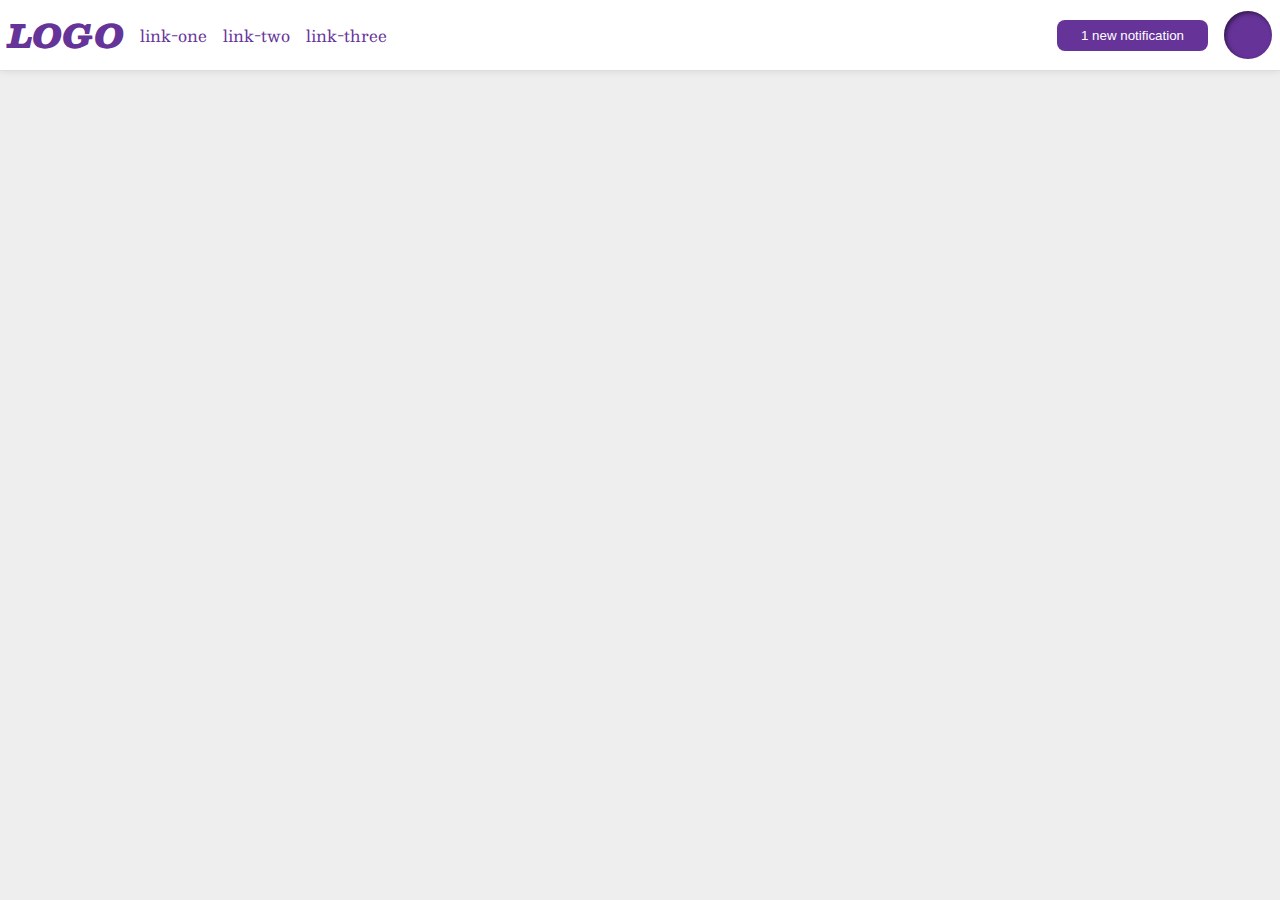
<file: flex/03-flex-header-2/index.html>
<!DOCTYPE html>
<html lang="en">
  <head>
    <meta charset="UTF-8">
    <meta http-equiv="X-UA-Compatible" content="IE=edge">
    <meta name="viewport" content="width=device-width, initial-scale=1.0">
    <title>Flex Header 2</title>
    <link rel="stylesheet" href="style.css">
  </head>
  <body>
    <div class="header">
      <div class="left">
        <div class="logo">
          LOGO
        </div>
        <ul class="links">
          <li><a href="google.com">link-one</a></li>
          <li><a href="google.com">link-two</a></li>
          <li><a href="google.com">link-three</a></li>
        </ul>
      </div>
      <div class="right">
        <button class="notifications">
          1 new notification
        </button>
        <div class="profile-image"></div>
      </div>
    </div>
  </body>
</html>
</file>
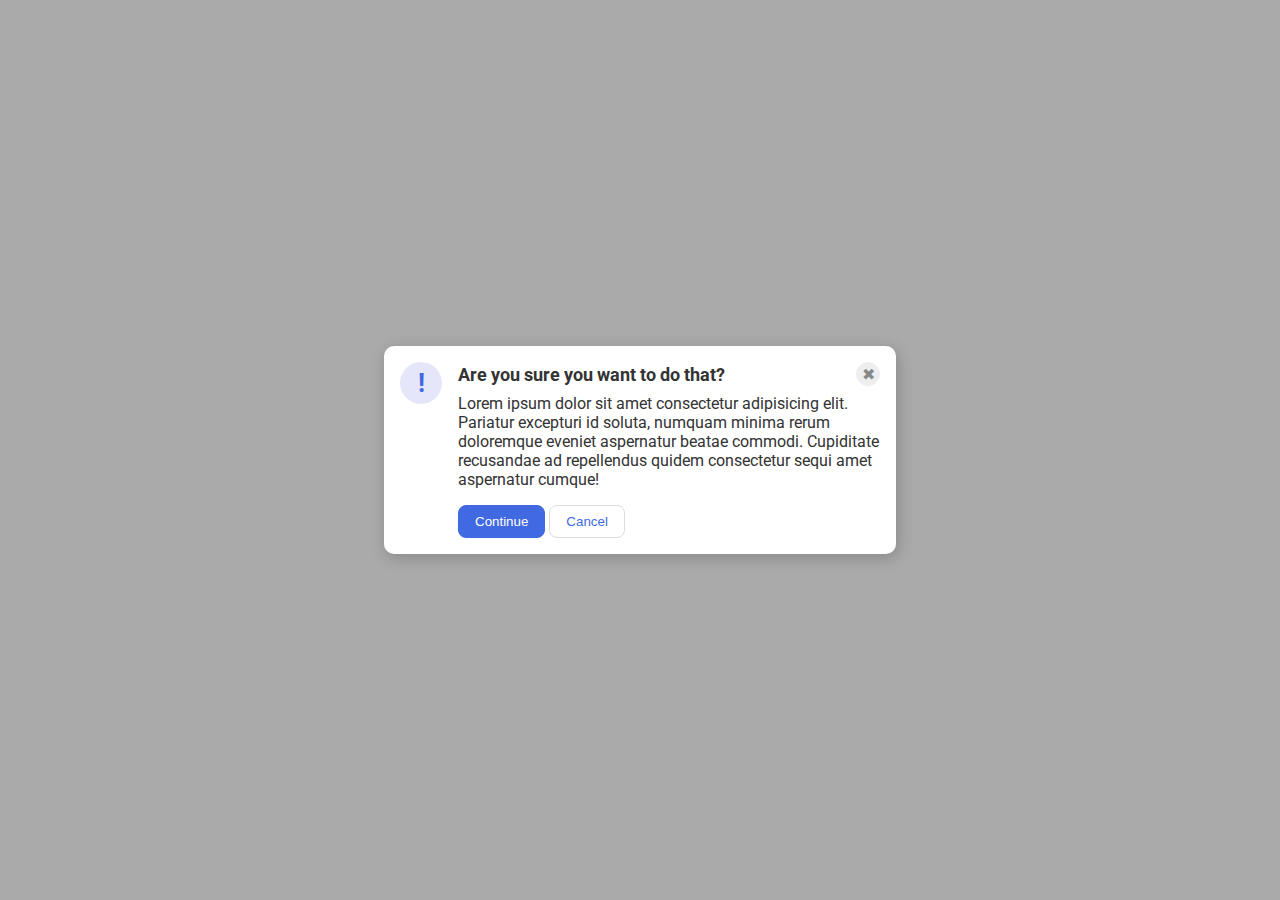
<file: flex/05-flex-modal/index.html>
<!DOCTYPE html>
<html lang="en">
  <head>
    <meta charset="UTF-8">
    <meta http-equiv="X-UA-Compatible" content="IE=edge">
    <meta name="viewport" content="width=device-width, initial-scale=1.0">
    <link rel="stylesheet" href="style.css">
    <title>Modal</title>
  </head>
  <body>
    <div class="modal">
      <div class="icon">!</div>
      <div class="container">
        <div class="header">Are you sure you want to do that?
          <button class="close-button">✖</button>
        </div>
        <div class="text">Lorem ipsum dolor sit amet consectetur adipisicing elit. Pariatur excepturi id soluta, numquam minima rerum doloremque eveniet aspernatur beatae commodi. Cupiditate recusandae ad repellendus quidem consectetur sequi amet aspernatur cumque!</div>
        <button class="continue">Continue</button>
        <button class="cancel">Cancel</button>
      </div>
    </div>
  </body>
</html>
</file>
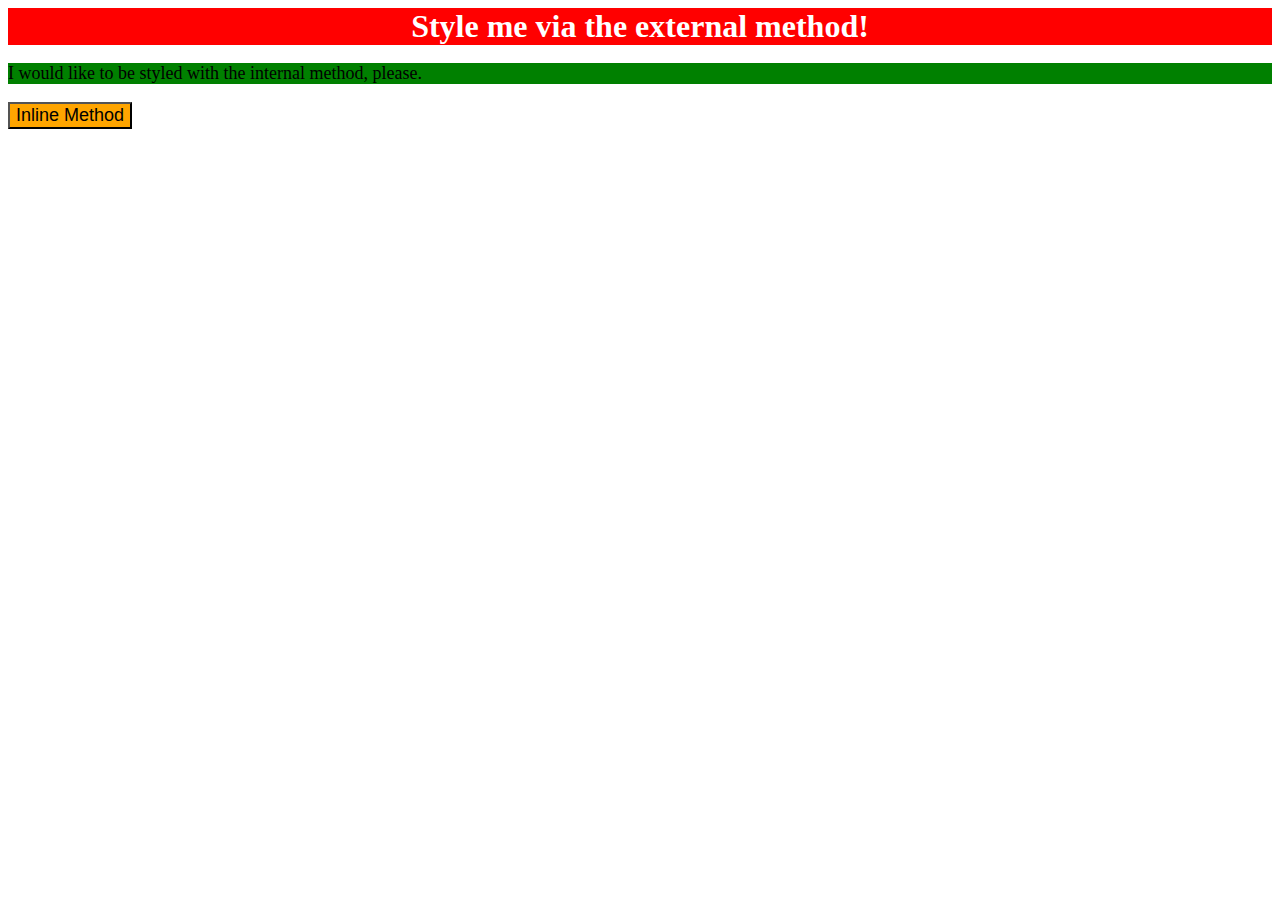
<file: foundations/01-css-methods/index.html>
<!DOCTYPE html>
<html lang="en">
  <head>
    <meta charset="UTF-8">
    <meta http-equiv="X-UA-Compatible" content="IE=edge">
    <meta name="viewport" content="width=device-width, initial-scale=1.0">
    <link rel="stylesheet" href="./styles.css">
    <style>  
      p {
        background-color: green;
        font-size: 18px;
      }
    </style>
    <title>Methods for Adding CSS</title>
  </head>
  <body>
    <div>Style me via the external method!</div>
    <p>I would like to be styled with the internal method, please.</p>
    <button style="background-color: orange; font-size: 18px;">Inline Method</button>
  </body>
</html>
</file>
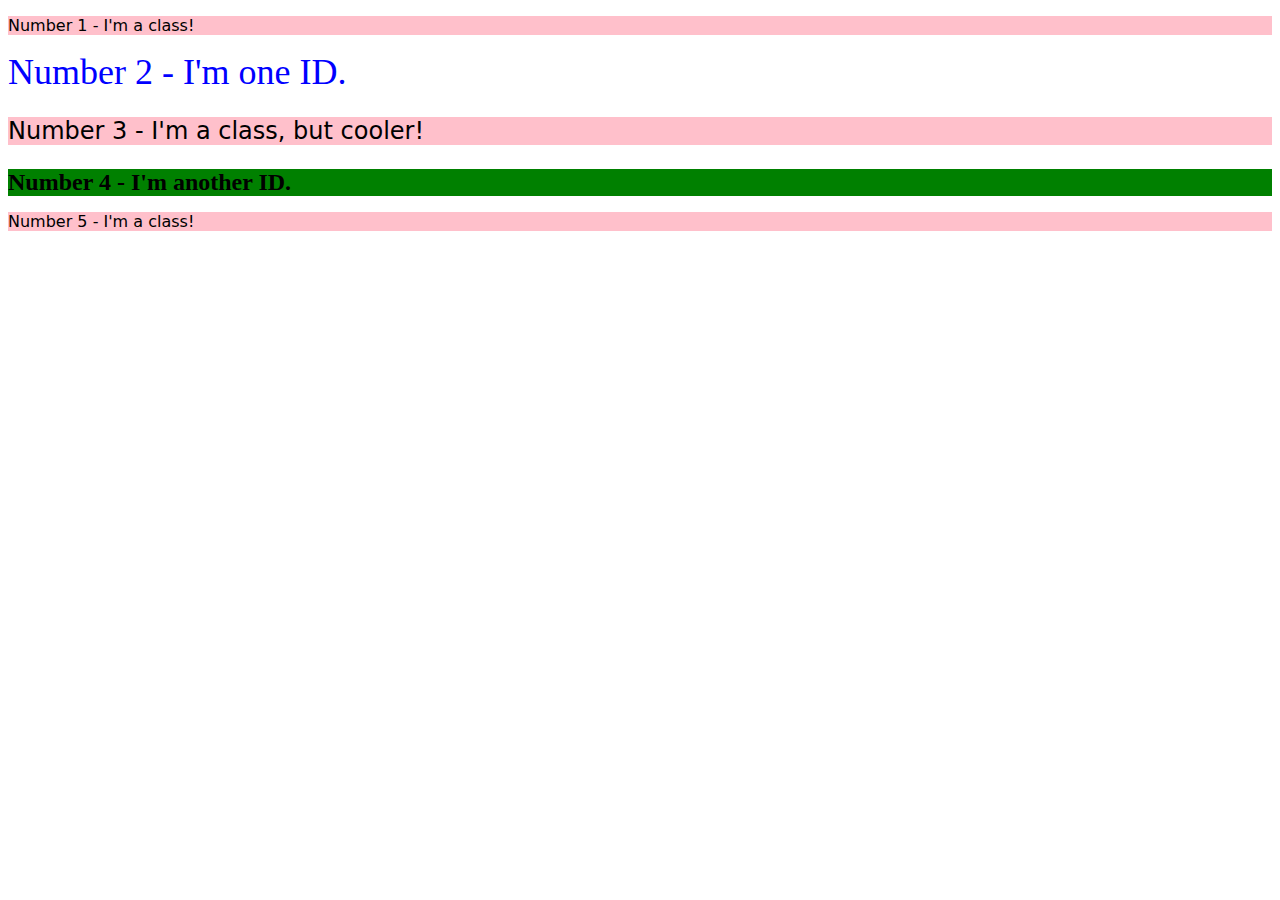
<file: foundations/02-class-id-selectors/index.html>
<!DOCTYPE html>
<html lang="en">
  <head>
    <meta charset="UTF-8">
    <meta http-equiv="X-UA-Compatible" content="IE=edge">
    <meta name="viewport" content="width=device-width, initial-scale=1.0">
    <title>Class and ID Selectors</title>
    <link rel="stylesheet" href="style.css">
  </head>
  <body>
    <p class="odd">Number 1 - I'm a class!</p>
    <div id="second">Number 2 - I'm one ID.</div>
    <p class="odd third">Number 3 - I'm a class, but cooler!</p>
    <div id="fourth">Number 4 - I'm another ID.</div>
    <p class="odd">Number 5 - I'm a class!</p>
  </body>
</html>
</file>
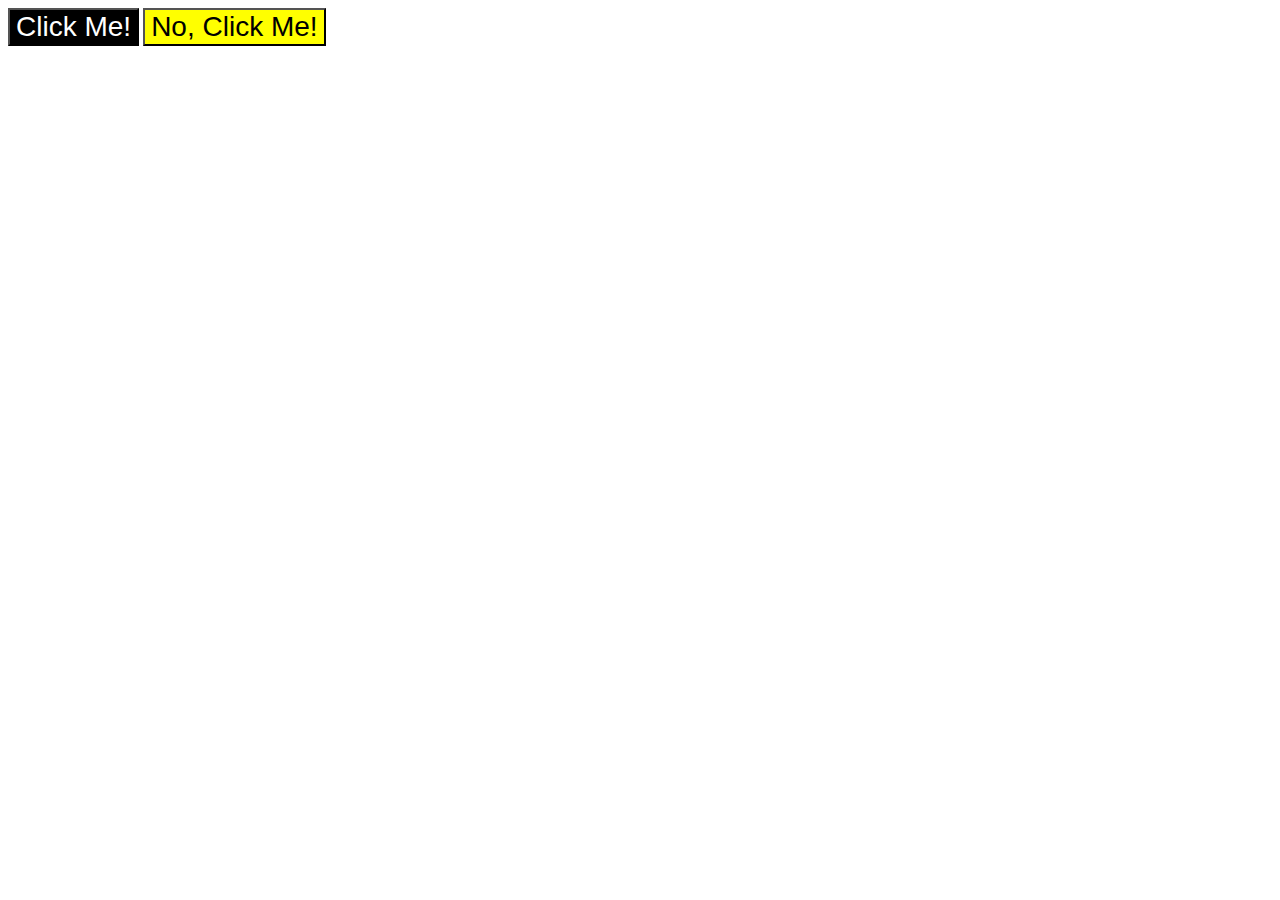
<file: foundations/03-grouping-selectors/index.html>
<!DOCTYPE html>
<html lang="en">
  <head>
    <meta charset="UTF-8">
    <meta http-equiv="X-UA-Compatible" content="IE=edge">
    <meta name="viewport" content="width=device-width, initial-scale=1.0">
    <title>Grouping Selectors</title>
    <link rel="stylesheet" href="style.css">
  </head>
  <body>
    <button class="first">Click Me!</button>
    <button class="second">No, Click Me!</button>
  </body>
</html>
</file>
<file: flex/03-flex-header-2/style.css>
/* this is some magical font-importing.  
you'll learn about it later. */
@import url('https://fonts.googleapis.com/css2?family=Besley:ital,wght@0,400;1,900&display=swap');

body {
  margin: 0;
  background: #eee;
  font-family: Besley, serif;
}

.header {
  background: white;
  border-bottom: 1px solid #ddd;
  box-shadow: 0 0 8px rgba(0,0,0,.1);
  display: flex;
  justify-content: space-between;
  padding: 8px;
}

.profile-image {
  background: rebeccapurple;
  box-shadow: inset 2px 2px 4px rgba(0,0,0,.5);
  border-radius: 50%;
  width: 48px;
  height: 48px;
}

.logo {
  color: rebeccapurple;
  font-size: 32px;
  font-weight: 900;
  font-style: italic;
}

button {
  border: none;
  border-radius: 8px;
  background: rebeccapurple;
  color: white;
  padding: 8px 24px;
}

a {
  /* this removes the line under our links */
  text-decoration: none;
  color: rebeccapurple;
}

ul {
  list-style-type: none;
  display: flex;
  margin: 0;
  padding: 0;
  gap: 16px;
}

.left, .right {
  display: flex;
  align-items: center;
  gap: 16px;
}
</file>
<file: flex/05-flex-modal/style.css>
@import url('https://fonts.googleapis.com/css2?family=Roboto:wght@400;700&display=swap');

html, body {
  height: 100%;
}

body {
  font-family: Roboto, sans-serif;
  margin: 0;
  background: #aaa;
  color: #333;
  /* I'll give you this one for free lol */
  display: flex;
  align-items: center;
  justify-content: center;
}

.modal {
  background: white;
  width: 480px;
  border-radius: 10px;
  box-shadow: 2px 4px 16px rgba(0,0,0,.2);
  display: flex;
  gap: 16px;
  padding: 16px;
}

.icon {
  color: royalblue;
  font-size: 26px;
  font-weight: 700;
  background: lavender;
  width: 42px;
  height: 42px;
  border-radius: 50%;
  display: flex;
  align-items: center;
  justify-content: center;
  flex-shrink: 0;
}

.close-button {
  background: #eee;
  border-radius: 50%;
  color: #888;
  font-weight: 400;
  font-size: 16px;
  height: 24px;
  width: 24px;
  display: flex;
  align-items: center;
  justify-content: center;
  border: 1px solid #eee;
  padding: 0;
}

button {
  cursor: pointer;
  padding: 8px 16px;
  border-radius: 8px;
}

button.continue {
  background: royalblue;
  border: 1px solid royalblue;
  color: white;
}

button.cancel {
  background: white;
  border: 1px solid #ddd;
  color: royalblue;
}

.header {
  display: flex;
  align-items: center;
  justify-content: space-between;
  font-size: 18px;
  font-weight: 700;
  margin-bottom: 8px;
}

.text {
  margin-bottom: 16px;
}
</file>
<file: foundations/01-css-methods/styles.css>
div {
	background-color: red;
	color: white;
	font-size: 32px;
	text-align: center;
	font-weight: bold;
	}
</file>
<file: foundations/02-class-id-selectors/style.css>
.odd {
  background-color: pink;
  font-family: "Verdana", "DejaVu Sans", "Sans-Serif";
}
#second {
  color: blue;
  font-size: 36px;
}
.third {
  font-size: 24px;
}
#fourth {
  background-color: green;
  font-size: 24px;
  font-weight: bold;
}
</file>
<file: foundations/03-grouping-selectors/style.css>
.first,
.second {
  font-size: 28px;
  font-family: "Helvetica", "Times New Roman", "Sans-Serif";
}
.first {
  background-color: black;
  color: white;
}
.second {
  background-color: yellow;
}
</file>
